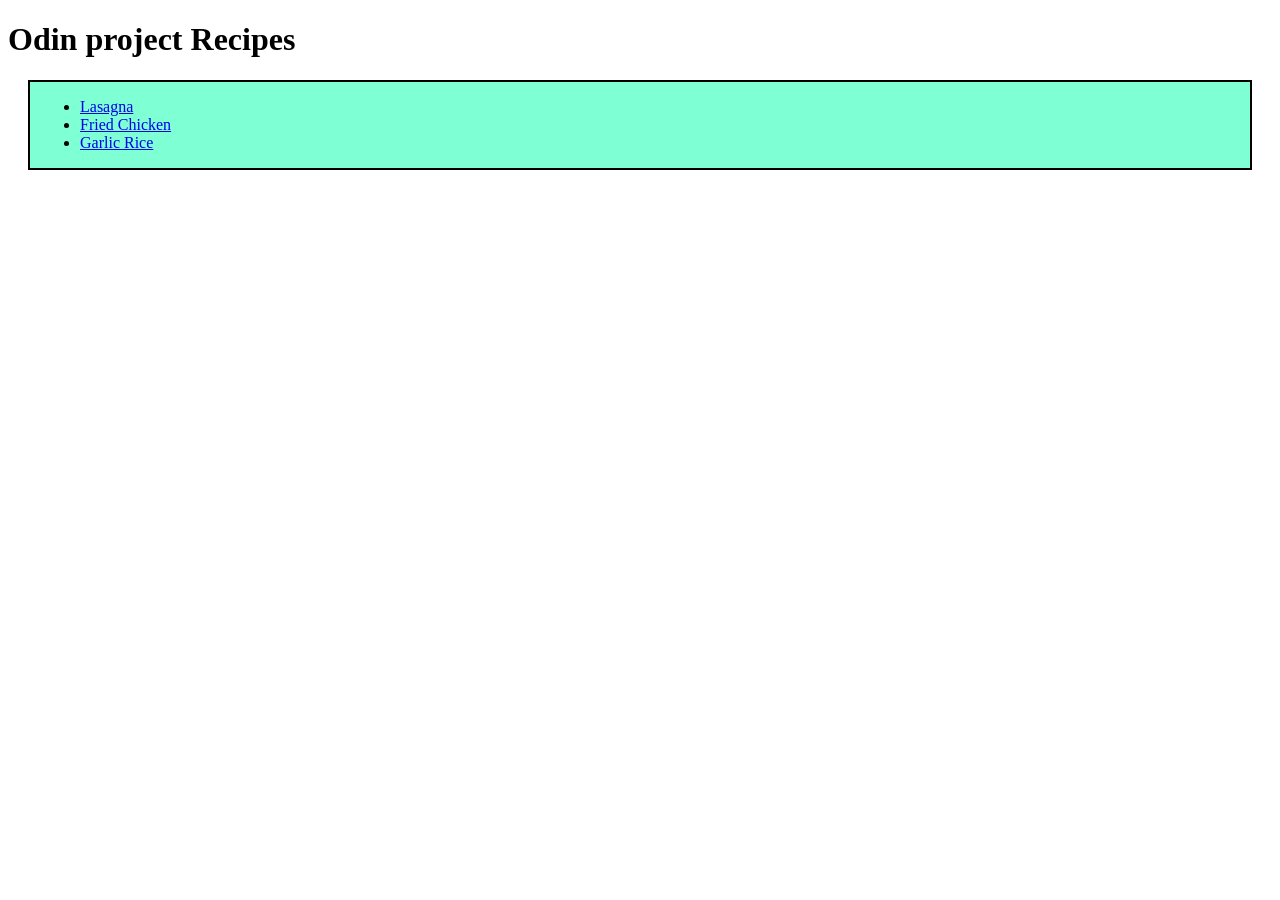
<file: index.html>
<!DOCTYPE html>
<html lang="en">
<head>
    <meta charset="UTF-8">
    <meta name="viewport" content="width=device-width, initial-scale=1.0">
    <title>Recipes</title>
    <link rel="stylesheet" href="css/style.css">
</head>
<body>
    <h1>Odin project Recipes</h1>
    <div class="div-recipe">
        <ul>
            <li>
                <a href="recipes/lasagna.html">Lasagna</a>
            </li>
            <li>
                <a href="recipes/fried-chicken.html">Fried Chicken</a>
            </li>
            <li>
                <a href="recipes/garlic-rice.html">Garlic Rice</a>
            </li>
        </ul>
    </div>
</body>
</html>
</file>
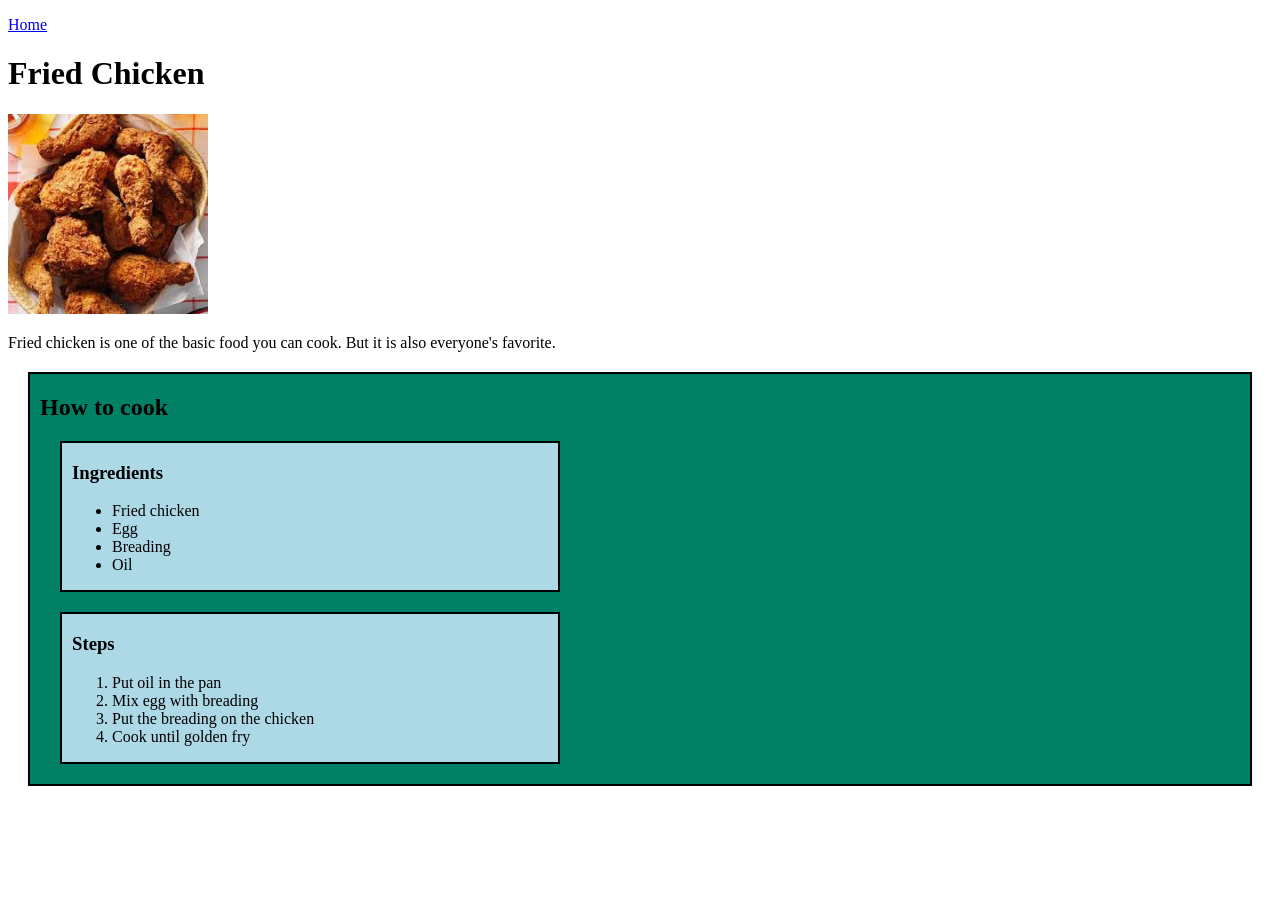
<file: recipes/fried-chicken.html>
<!DOCTYPE html>
<html lang="en">
<head>
    <meta charset="UTF-8">
    <meta name="viewport" content="width=device-width, initial-scale=1.0">
    <title>Fried Chicken recipe</title>
    <link rel="stylesheet" href="../css/style.css">
</head>
<body>
    <p>
        <a href="../index.html">Home</a>
    </p>
    <h1>Fried Chicken</h1>
    <img src="../img/fried-chicken.jpeg" alt="Fried Chicken" height="200" width="200">
    <p>
        Fried chicken is one of the basic food you can cook. But it is also everyone's favorite.
    </p>
    <div class="div-parent">
        <h2>How to cook</h2>
        <div class="div-child">
            <h3>Ingredients</h3>
            <ul>
                <li>Fried chicken</li>
                <li>Egg</li>
                <li>Breading</li>
                <li>Oil</li>
            </ul>
        </div>
        <div class="div-child">
            <h3>Steps</h3>
            <ol>
                <li>Put oil in the pan</li>
                <li>Mix egg with breading</li>
                <li>Put the breading on the chicken</li>
                <li>Cook until golden fry</li>
            </ol>
        </div>
    </div>
</body>
</html>
</file>
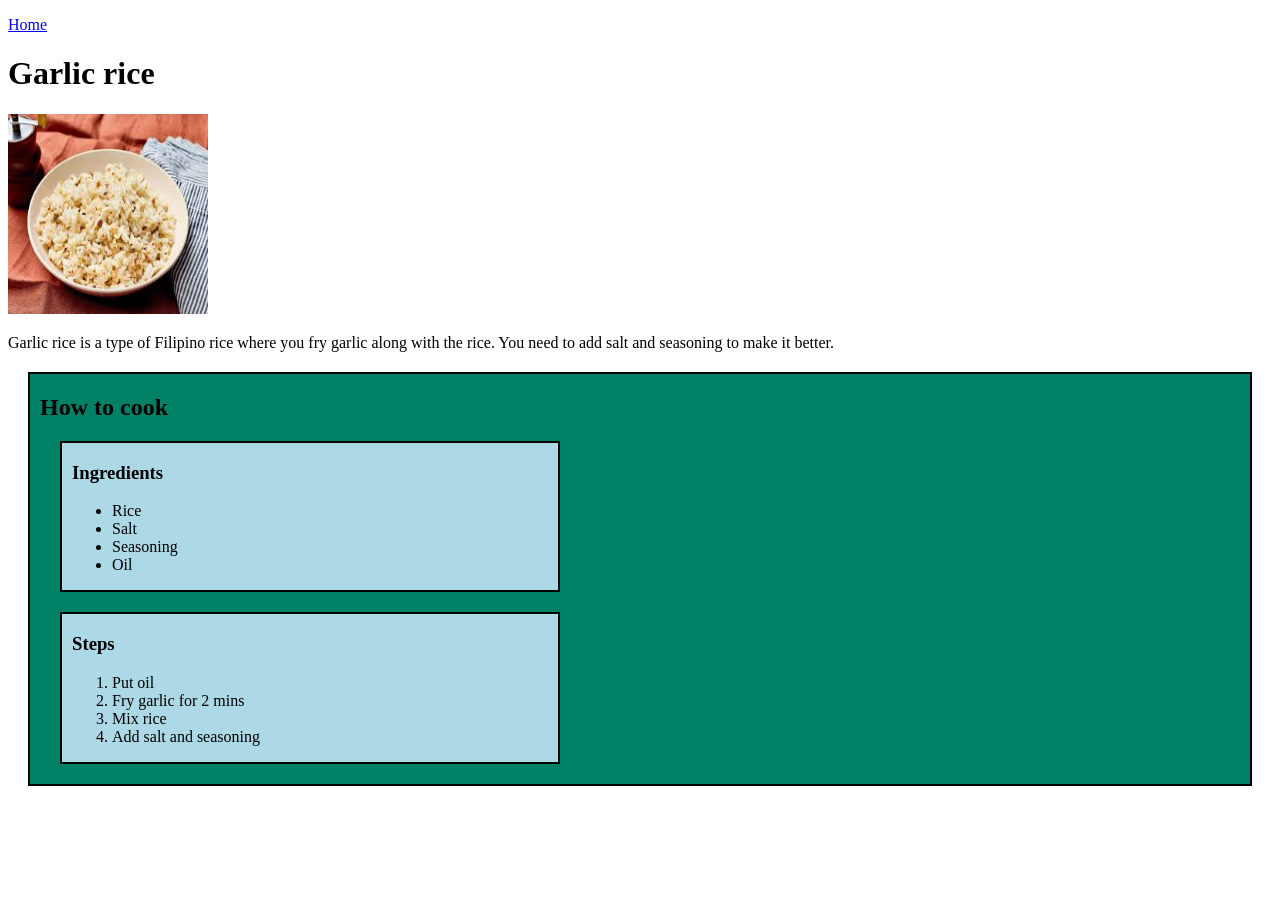
<file: recipes/garlic-rice.html>
<!DOCTYPE html>
<html lang="en">
<head>
    <meta charset="UTF-8">
    <meta name="viewport" content="width=device-width, initial-scale=1.0">
    <title>Garlic rice recipe</title>
    <link rel="stylesheet" href="../css/style.css">
</head>
<body>
    <p>
        <a href="../index.html">Home</a>
    </p>
    <h1>Garlic rice</h1>
    <img src="../img/garlic-rice.jpeg" alt="Garlic Rice" height="200" width="200">
    <p>
        Garlic rice is a type of Filipino rice where you fry garlic along with the rice. You need to add salt and seasoning to make it better.
    </p>
    <div class="div-parent">
        <h2>How to cook</h2>
        <div class="div-child">
            <h3>Ingredients</h3>
            <ul>
                <li>Rice</li>
                <li>Salt</li>
                <li>Seasoning</li>
                <li>Oil</li>
            </ul>
        </div>
        <div class="div-child">
            <h3>Steps</h3>
            <ol>
                <li>Put oil</li>
                <li>Fry garlic for 2 mins</li>
                <li>Mix rice</li>
                <li>Add salt and seasoning</li>
            </ol>
        </div>
    </div>
</body>
</html>
</file>
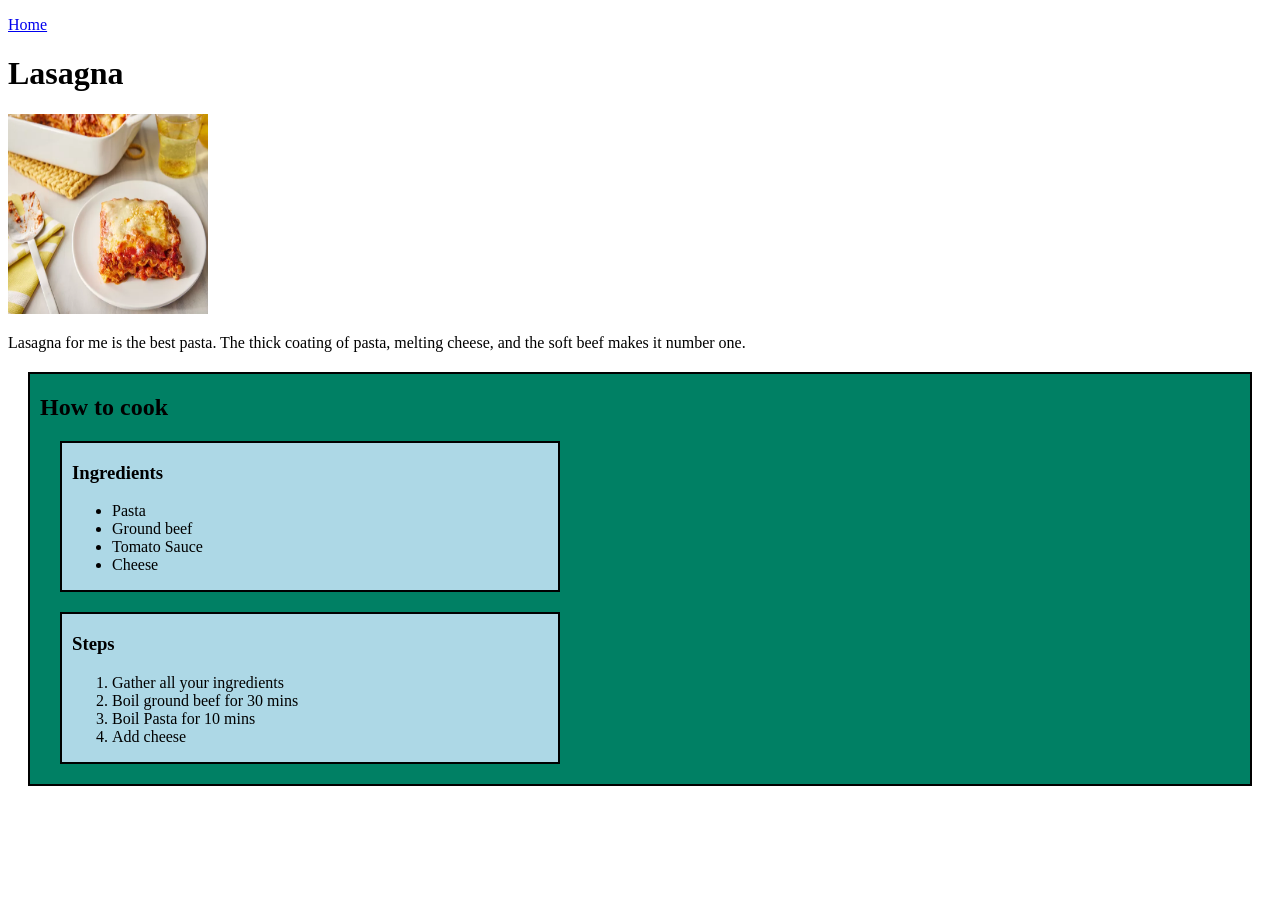
<file: recipes/lasagna.html>
<!DOCTYPE html>
<html lang="en">
<head>
    <meta charset="UTF-8">
    <meta name="viewport" content="width=device-width, initial-scale=1.0">
    <title>Lasagna Recipe</title>
    <link rel="stylesheet" href="../css/style.css">
</head>
<body>
    <p>
        <a href="../index.html">Home</a>
    </p>
    <h1>Lasagna</h1>
    <img src="../img/lasagna.webp" alt="Lasagna" height="200" width="200">
    <p>
        Lasagna for me is the best pasta. The thick coating of pasta, melting cheese, and the soft beef makes it number one.
    </p>
    <div class="div-parent">
        <h2>How to cook</h2>
        <div class="div-child">
            <h3>Ingredients</h3>
            <ul>
                <li>Pasta</li>
                <li>Ground beef</li>
                <li>Tomato Sauce</li>
                <li>Cheese</li>
            </ul>
        </div>
        <div class="div-child">
            <h3>Steps</h3>
            <ol>
                <li>Gather all your ingredients</li>
                <li>Boil ground beef for 30 mins</li>
                <li>Boil Pasta for 10 mins</li>
                <li>Add cheese</li>
            </ol>
        </div>
    </div>
</body>
</html>
</file>
<file: css/style.css>
div{
    border: 2px solid black;
    margin: 20px;
    padding: 0 10px;
}

.div-recipe{
    background-color:aquamarine;
}

.div-parent{
    background-color: rgb(0, 128, 100);
}

.div-child{
    background-color: lightblue;
    box-sizing: border-box;
    height: auto;
    width: 500px;

}
</file>
